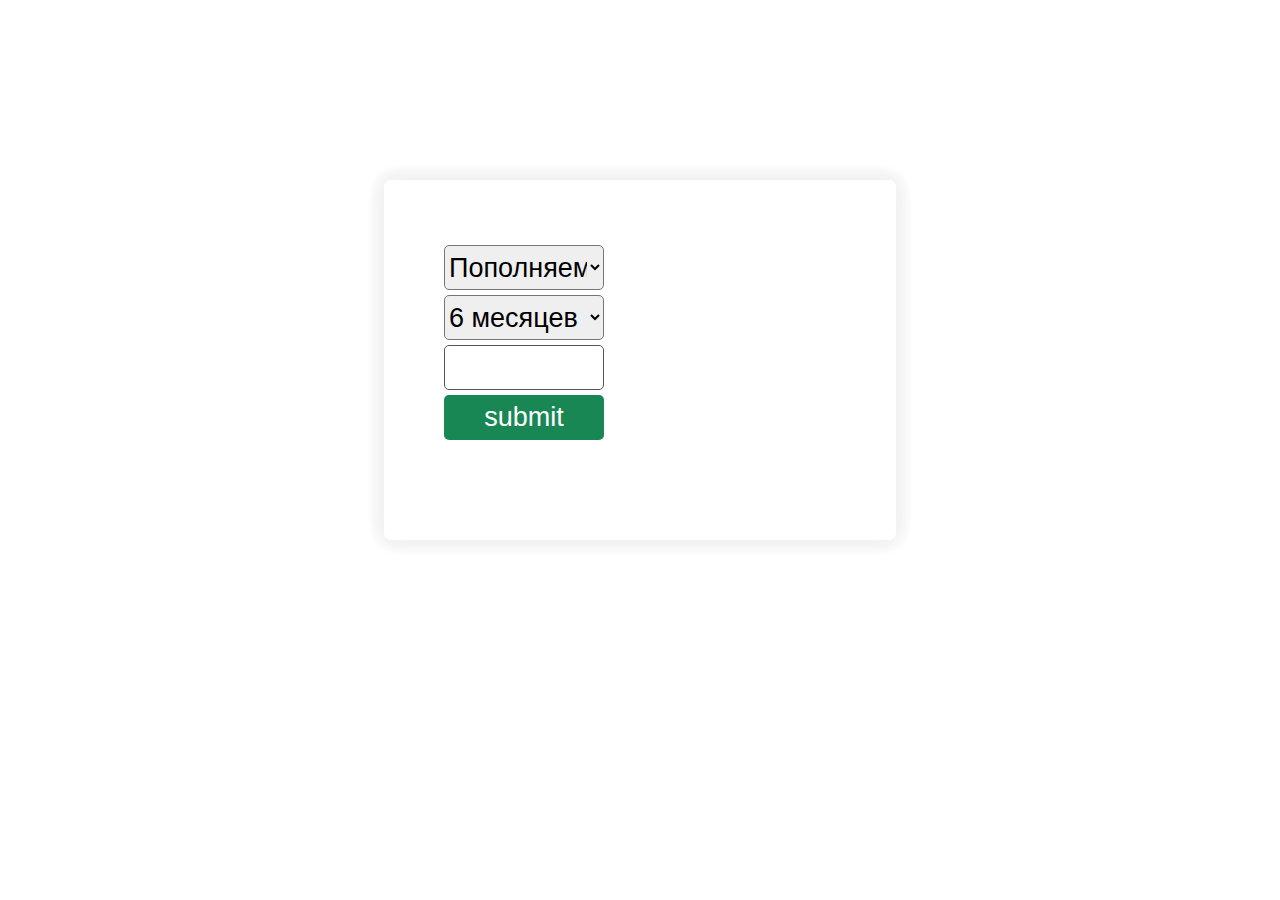
<file: deposit calc/index.html>
<!DOCTYPE html>
<html lang="en">
<head>
    <meta charset="UTF-8">
    <meta http-equiv="X-UA-Compatible" content="IE=edge">
    <meta name="viewport" content="width=device-width, initial-scale=1.0">
    <link rel="stylesheet" href="./style/style.css">
    <title>Document</title>
</head>
<body>
    <div class="container">
        <div class="colm">
            <select name="type" id="type" onchange="change()">    
            </select>
            <select name="month" id="month"  onchange="changes()">   
            </select>
            <input type="text" id="number" onkeypress='return event.charCode >= 48 && event.charCode <= 57'>
            <button onclick="dis()">submit</button>
        </div>
        <div class="colm">
            <div id="result"></div>
        </div>
    </div>
    <script src="./script/script.js"></script>
</body>
</html>
</file>
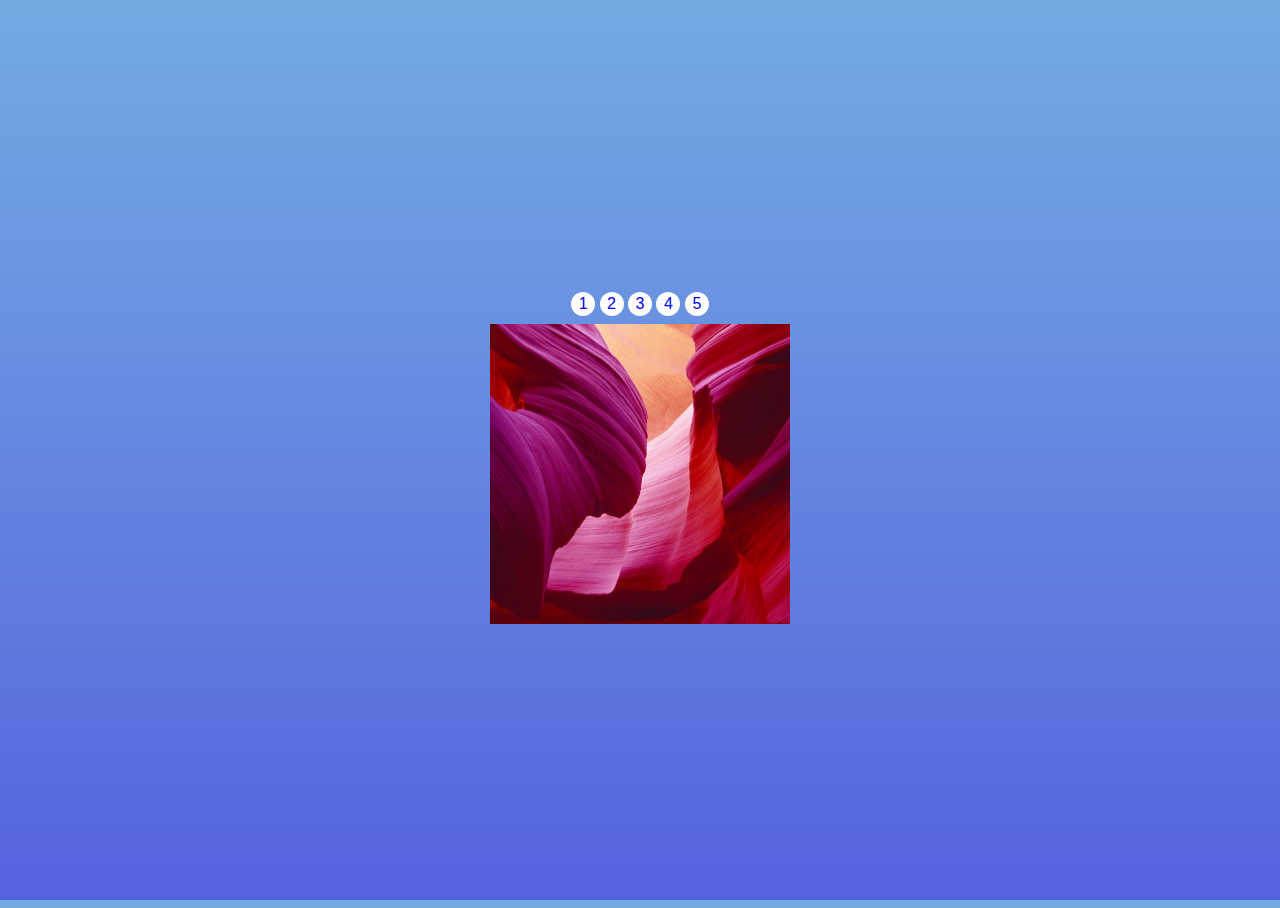
<file: carousel_css_only.html>
<!DOCTYPE html>
<html lang="en">
<head>
    <meta charset="UTF-8">
    <meta name="viewport" content="width=device-width, initial-scale=1.0">
    <title>Carousel</title>
    <style>
         {
  box-sizing: border-box;
}

.slider {
  width: 300px;
  text-align: center;
  overflow: hidden;
}

.slides {
  display: flex;
  
  overflow-x: auto;
  scroll-snap-type: x mandatory;
  
  
  
  scroll-behavior: smooth;
  -webkit-overflow-scrolling: touch;
  
  /*
  scroll-snap-points-x: repeat(300px);
  scroll-snap-type: mandatory;
  */
}
.slides::-webkit-scrollbar {
  width: 10px;
  height: 10px;
}
.slides::-webkit-scrollbar-thumb {
  background: black;
  border-radius: 10px;
}
.slides::-webkit-scrollbar-track {
  background: transparent;
}
.slides > div {
  scroll-snap-align: start;
  flex-shrink: 0;
  width: 300px;
  height: 300px;
  margin-right: 50px;
  border-radius: 10px;
  background: #eee;
  transform-origin: center center;
  transform: scale(1);
  transition: transform 0.5s;
  position: relative;
  
  display: flex;
  justify-content: center;
  align-items: center;
  font-size: 100px;
}
.slides > div:target {
/*   transform: scale(0.8); */
}
.author-info {
  background: rgba(0, 0, 0, 0.75);
  color: white;
  padding: 0.75rem;
  text-align: center;
  position: absolute;
  bottom: 0;
  left: 0;
  width: 100%;
  margin: 0;
}
.author-info a {
  color: white;
}
img {
  object-fit: cover;
  position: absolute;
  top: 0;
  left: 0;
  width: 100%;
  height: 100%;
}

.slider > a {
  display: inline-flex;
  width: 1.5rem;
  height: 1.5rem;
  background: white;
  text-decoration: none;
  align-items: center;
  justify-content: center;
  border-radius: 50%;
  margin: 0 0 0.5rem 0;
  position: relative;
}
.slider > a:active {
  top: 1px;
}
.slider > a:focus {
  background: #000;
}

/* Don't need button navigation */
@supports (scroll-snap-type) {
  .slider > a {
    display: none;
  }
}

html, body {
  height: 100%;
  overflow: hidden;
}
body {
  display: flex;
  align-items: center;
  justify-content: center;
  background: linear-gradient(to bottom, #74ABE2, #5563DE);
  font-family: 'Ropa Sans', sans-serif;
}
    </style>
</head>
<body>
    <div class="slider">
  
  <a href="#slide-1">1</a>
  <a href="#slide-2">2</a>
  <a href="#slide-3">3</a>
  <a href="#slide-4">4</a>
  <a href="#slide-5">5</a>

  <div class="slides">
    <div id="slide-1">
      <img src="./images/img1.jpg" alt="альтернативный текст">
    </div>
    <div id="slide-2">
      <img src="./images/img2.jpg" alt="альтернативный текст">
    </div>
    <div id="slide-3">
      <img src="./images/img3.jpg" alt="альтернативный текст">
    </div>
    <div id="slide-4">
      <img src="./images/img4.jpg" alt="альтернативный текст">
    </div>
    <div id="slide-5">
      <img src="./images/img5.jpg" alt="альтернативный текст">
    </div>
  </div>
</div>

</body>
</html>
</file>
<file: deposit calc/style/style.css>
* {
    padding: 0;
    margin: 0;
    box-sizing: border-box;
}
.container  {
    margin: 20vh auto 0 auto;
    width: 40vw;
    height: 40vh;
    border-radius: 7px;
    box-shadow: 1px 1px 20px #f1f1f1, -1px 1px 20px #f1f1f1, 1px -1px 20px #f1f1f1, -1px -1px 20px #f1f1f1;
    background-color: #ffffff;
    padding: 5vh;
    display: flex;
}
.colm   {
    width: 45%;
    padding: 15px;
    text-align: center;
    font-size: 3vh;
}
.colm > select  {
    display: block;
    width: 100%;
    margin: 5px 0 5px 0;
    height: 5vh;
    font-size: 3vh;
    border-radius: 5px;
}
.colm > input  {
    width: 100%;
    margin: 0 0 5px 0;
    height: 5vh;
    font-size: 3vh;
    border-radius: 5px;
    border: #555 1px solid;
}
.colm > button  {
    width: 100%;
    height: 5vh;
    font-size: 3vh;
    background-color: #198754;
    color: #ffffff;
    border: none;
    border-radius: 5px;
}
</file>
